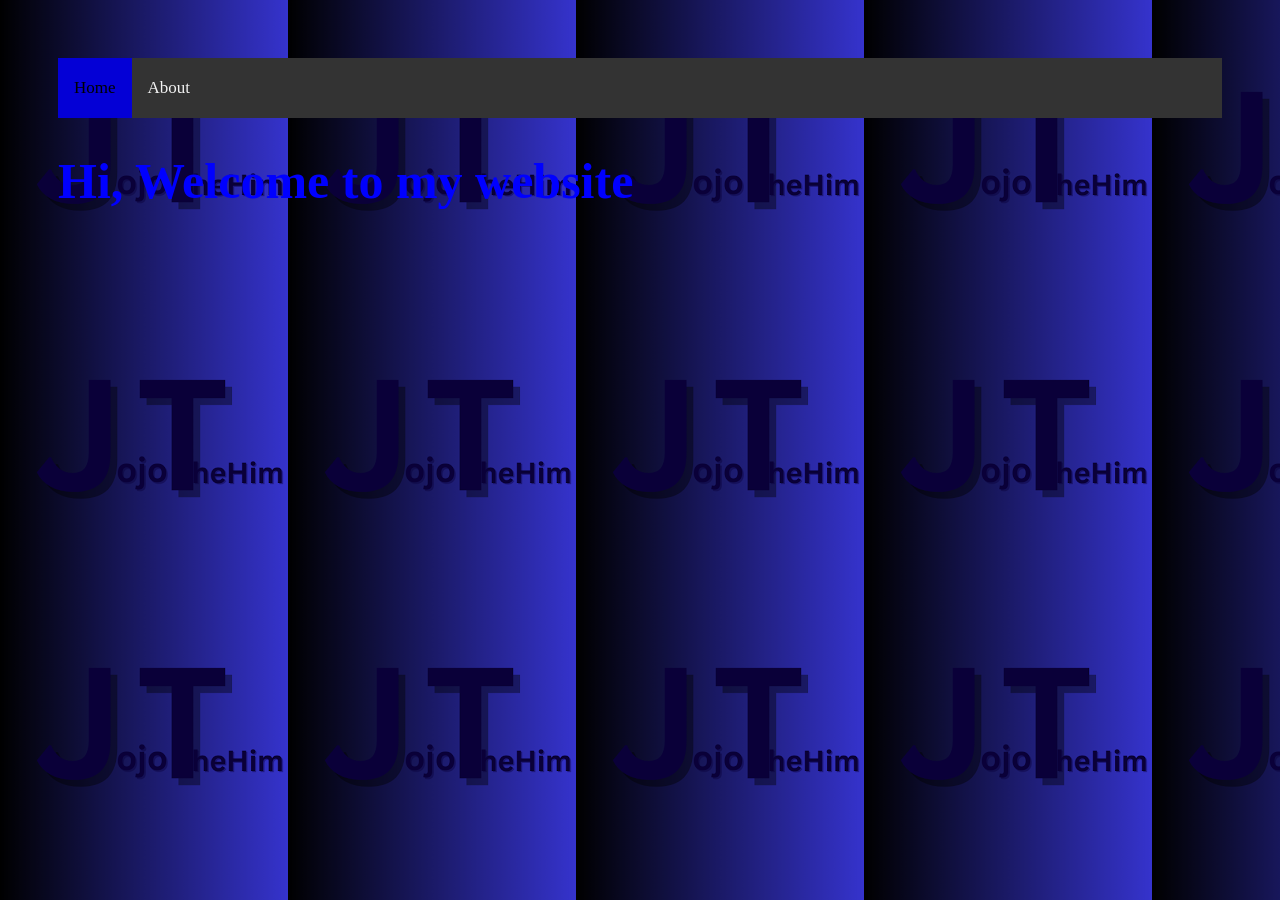
<file: index.html>
<!DOCTYPE html>
<html lang="en">
    <head>
        <meta charset="utf-8"/>
        <title>Jojo_TheHim WEB</title>
        <link href="styles.css" rel="stylesheet"/>
        <meta name="viewport" content="width=device-width, initial-scale=1" />
    </head>
    <body>
        <div class="topnav">
            <a class="active" href="index.html">Home</a>
            <a href="about.html">About</a>
        </div>
        <h1 class="welcome">Hi, Welcome to my website</h1>
    </body>
    <footer>

    </footer>
</html>
</file>
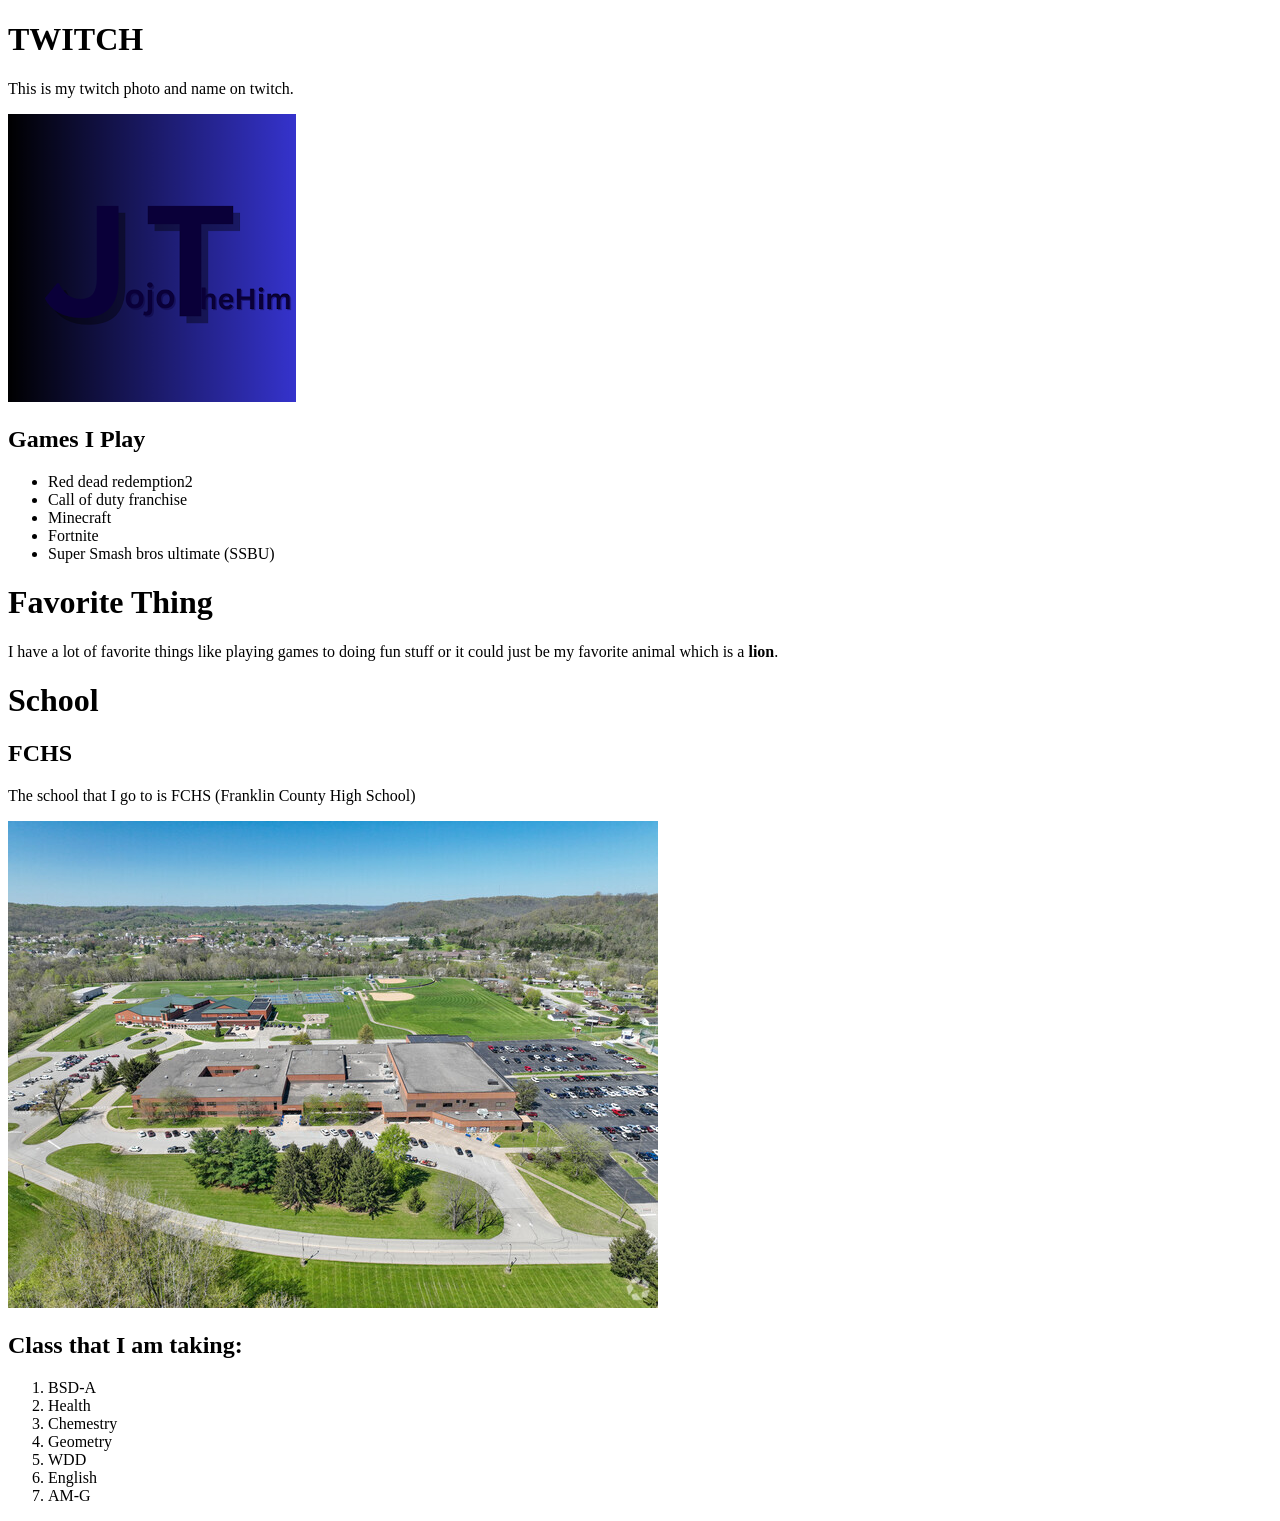
<file: about.html>
<!DOCTYPE html>
<html lang="en">
<head>
    <meta charset="UTF-8">
    <meta name="viewport" content="width=device-width, initial-scale=1.0">
    <title>About Page</title>
</head>
<body>
    <h1>TWITCH</h1>
        <p>This is my twitch photo and name on twitch.</p>
        <img src="jojo_Thehim.png" alt="Jojo_TheHim">
        <h2>Games I Play</h2>
        <ul>
            <li>Red dead redemption2</li>
            <li>Call of duty franchise</li>
            <li>Minecraft</li>
            <li>Fortnite</li>
            <li>Super Smash bros ultimate (SSBU)</li>
        </ul>
        <h1>Favorite Thing</h1>
        <p>I have a lot of favorite things like playing games to doing fun stuff or it could just be my favorite animal which is a <strong>lion</strong>.
        </p>
        <h1>School</h1>
        <h2>FCHS</h2>
        <p>The school that I go to is FCHS (Franklin County High School)</p>
        <img src="school.jpg" alt="FCHS">
        <h2>Class that I am taking:</h2>
        <ol>
            <li>BSD-A</li>
            <li>Health</li>
            <li>Chemestry</li>
            <li>Geometry</li>
            <li>WDD</il>
            <li>English</li>
            <li>AM-G</li>
        </ol>
    </div>
</body>
</html>
</file>
<file: styles.css>
h1, h2{
    color: blue;
    font-family:serif;
    font-size:50px;
}
p{
    color: navy;
}
body{
    background-image: url("jojo_Thehim.png");
    padding:50px;
}
.about{
    max-width: 3000px;
    background-color:lavender;
    margin-left:auto;
    margin-right:auto;
    text-align:center;
    margin-top:30px;
}

ul{
    width:200px;
    margin-left:auto;
    margin-right:auto;
}
li{
    text-align:left;
    padding-left:20px;
    margin-top:10px;
}
ol{
    width:100px;
    margin-left:auto;
    margin-right:auto;
}

.welcome{
    margin-right: auto;
    margin-left: auto;
}

.topnav {
    background-color: #333;
    overflow: hidden;
    margin-right: auto;
    margin-left: auto;
  }
  
  .topnav> a {
    float: left;
    color: #f2f2f2;
    text-align: center;
    padding: 20px 16px;
    text-decoration: none;
    font-size: 17px;
  }
  
  .topnav> a:hover {
    background-color: #0400d6;
    color: black;
  }
  
  .topnav> a.active {
    background-color: #0400d6;
    color: black;
  }
</file>
